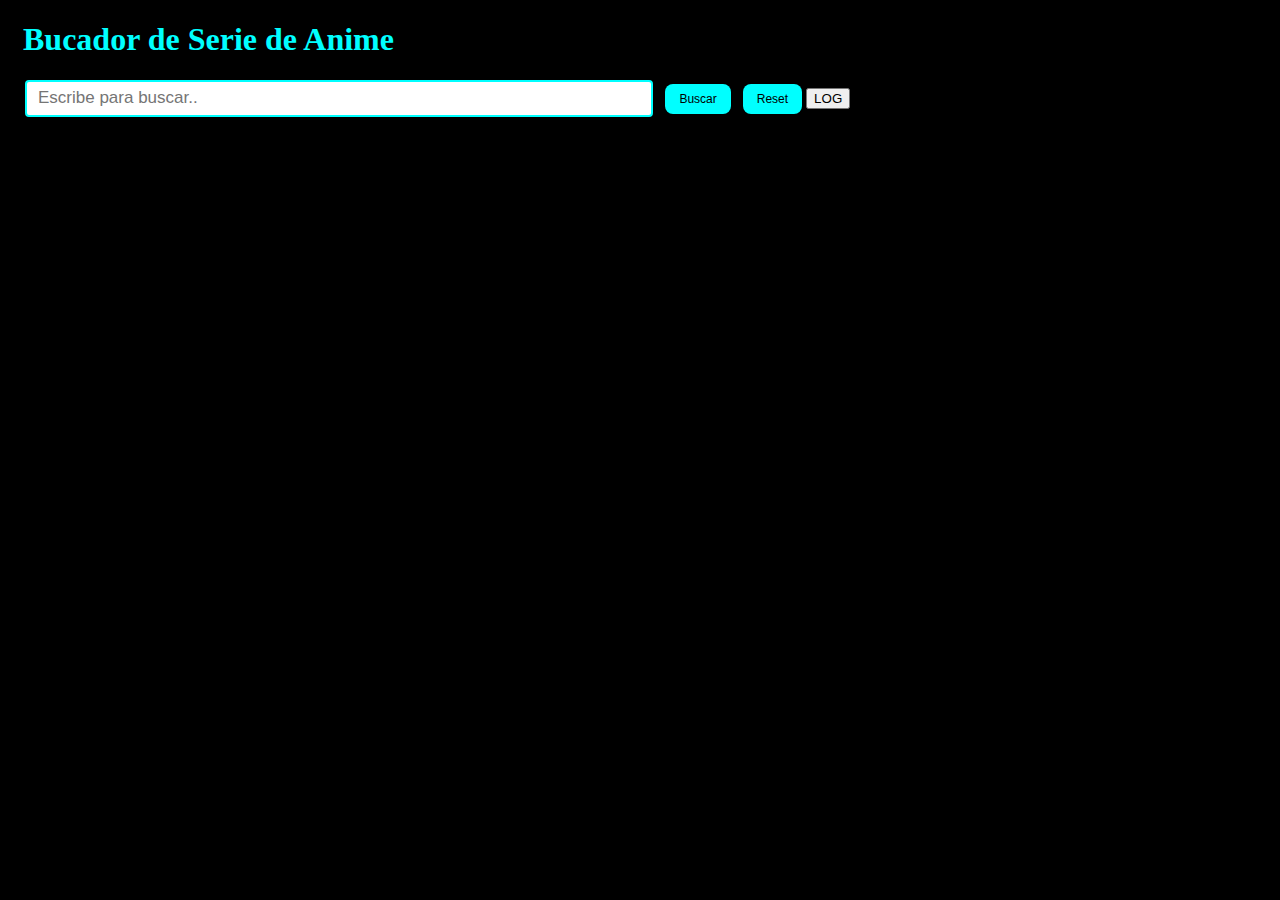
<file: docs/index.html>
<!DOCTYPE html>
<html lang="es">

<head>
  <meta charset="UTF-8" />
  <meta name="viewport" content="width=device-width, initial-scale=1" />
  <title>Buscador de Anime</title>
  <link href="https://fonts.googleapis.com/css?family=Roboto&display=swap" rel="stylesheet" />
  
  <link rel="icon" href="https://placehold.co/32x32/000000/ffffff?text=A" />
  <link rel="stylesheet" href="./assets/index-66338c1d.css">
</head>

<body>
  <div class="page">
    <header>

</header>
    <main>
    <section>
        <h1 class="maintitle"> Bucador de Serie de Anime </h1>
        <div class="search_anime">
            <input type="text" class="js_inputSearch input_search" placeholder="Escribe para buscar..">
            <button class="js_bntSerch bnt">Buscar</button>
            <button class="js_bntReset bnt">Reset</button>
            <button class="js_bntlog">LOG</button>

        </div>
        <div class="container">
            <div class="lisfavorite hidden">
                <h3 class="title_favorite">Favoritos</h3>
                <ul class="seriesfavorite js_seriesfavorite">

                </ul>
            </div>
            <div class="lisresul hidden">
                <h3 class="title_resul">Resultados</h3>
                <ul class="serieslist js_serieslist">

                </ul>
            </div>

        </div>

    </section>

</main>
    <footer>

</footer>
  </div>
  <script src="./js/main.js"></script>
</body>

</html>
</file>
<file: docs/assets/index-66338c1d.css>
body{box-sizing:border-box;margin:0;padding:0;background-color:#000}.maintitle{color:#0ff;font-size:2rem;margin-left:23px}.search_anime{padding-left:25px}.serieslist{display:flex;flex-wrap:wrap;gap:16px;justify-content:center}.serieslist li{width:200px;text-align:center;padding-top:25px;color:#fffaf0}.seriesfavorite li{width:200px;text-align:center;padding-top:25px;color:pink}.seriesfavorite h4{padding:0 5px}.seriesfavorite,.serieslist{list-style-type:none;margin:0;padding:0;width:100%}.container{display:flex;gap:8%;align-items:flex-start;padding:20px}.title_resul{background-color:#fffaf0;margin:0;text-align:center}.input_search{width:48%;height:21px;font-size:17px;padding:6px 11px;border-radius:4px;background-color:#fff;color:#000;border:2px solid aqua}.bnt{background-color:#0ff;color:#000;font-size:12px;padding:8px 14px;border:none;border-radius:8px;cursor:pointer;margin-left:8px}.lisresul{border:3px solid floralwhite;margin-left:1%}.lisfavorite{border:3px solid pink;margin-left:1%}.title_favorite{background-color:pink;margin:0;text-align:center}.highligth{border:5px solid aqua;color:#0ff!important}.hidden{display:none}
</file>
